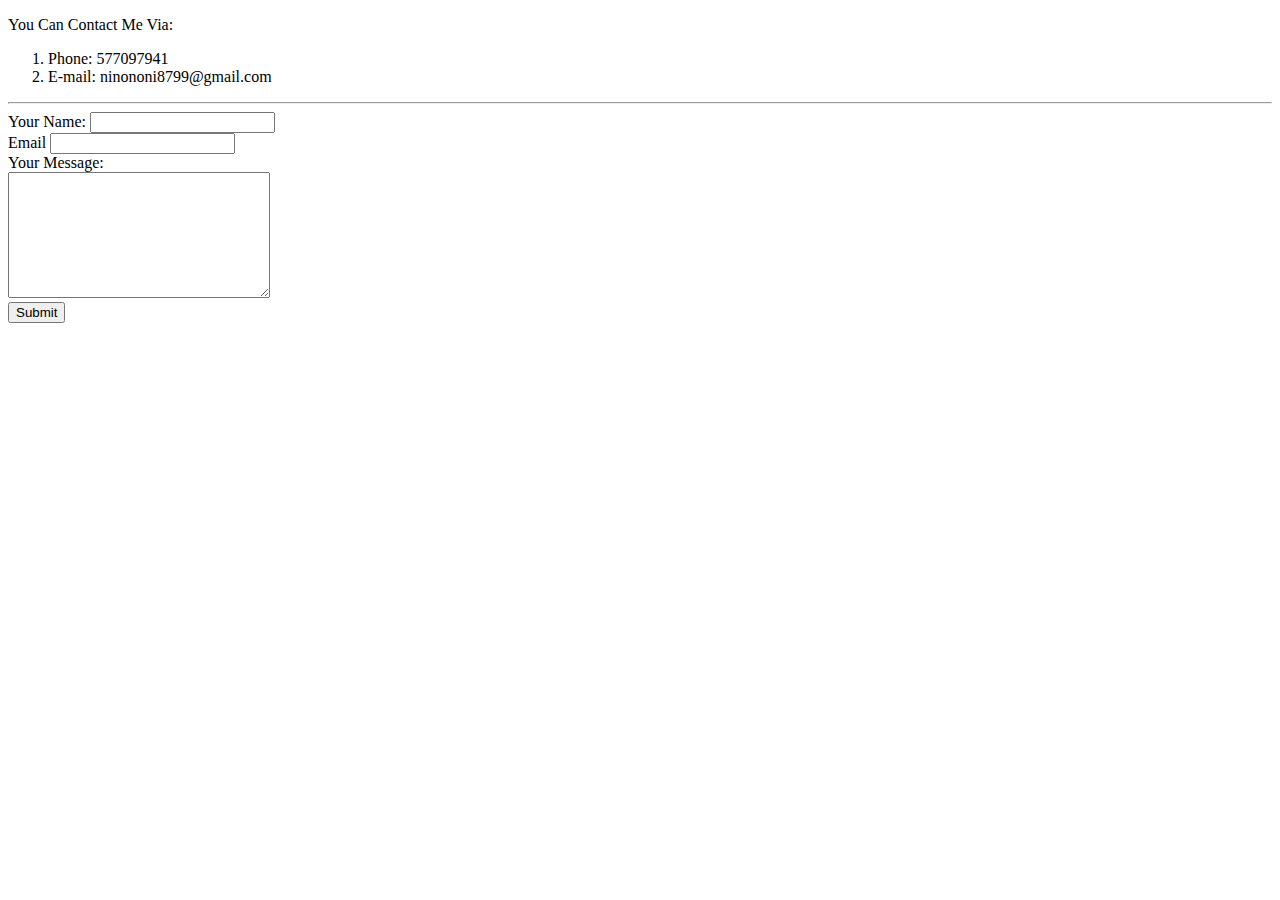
<file: contact.html>
<!DOCTYPE html>
<html>
<head>
	<title></title>
	<meta charset="utf-8">
</head>
<body>
	<p>You Can Contact Me Via:</p>
	<ol>
		<li>Phone: 577097941</li>
		<li>E-mail: ninononi8799@gmail.com</li>
	</ol>
	<hr>
	<form class="" action="mailto:ninononi8799@gmail.com" method="post" enctype="text/plain">
		<label>Your Name:</label>
		<input type="text" name="yourname" value=""> <br>
		<label>Email</label>
		<input type="Email" name="youremail"><br>
		<label>Your Message:</label><br>
		<textarea name="yourmasseage" rows="8" cols="30"> </textarea><br>
		<input type="submit" name="">
	</form>

</body>
</html>
</file>
